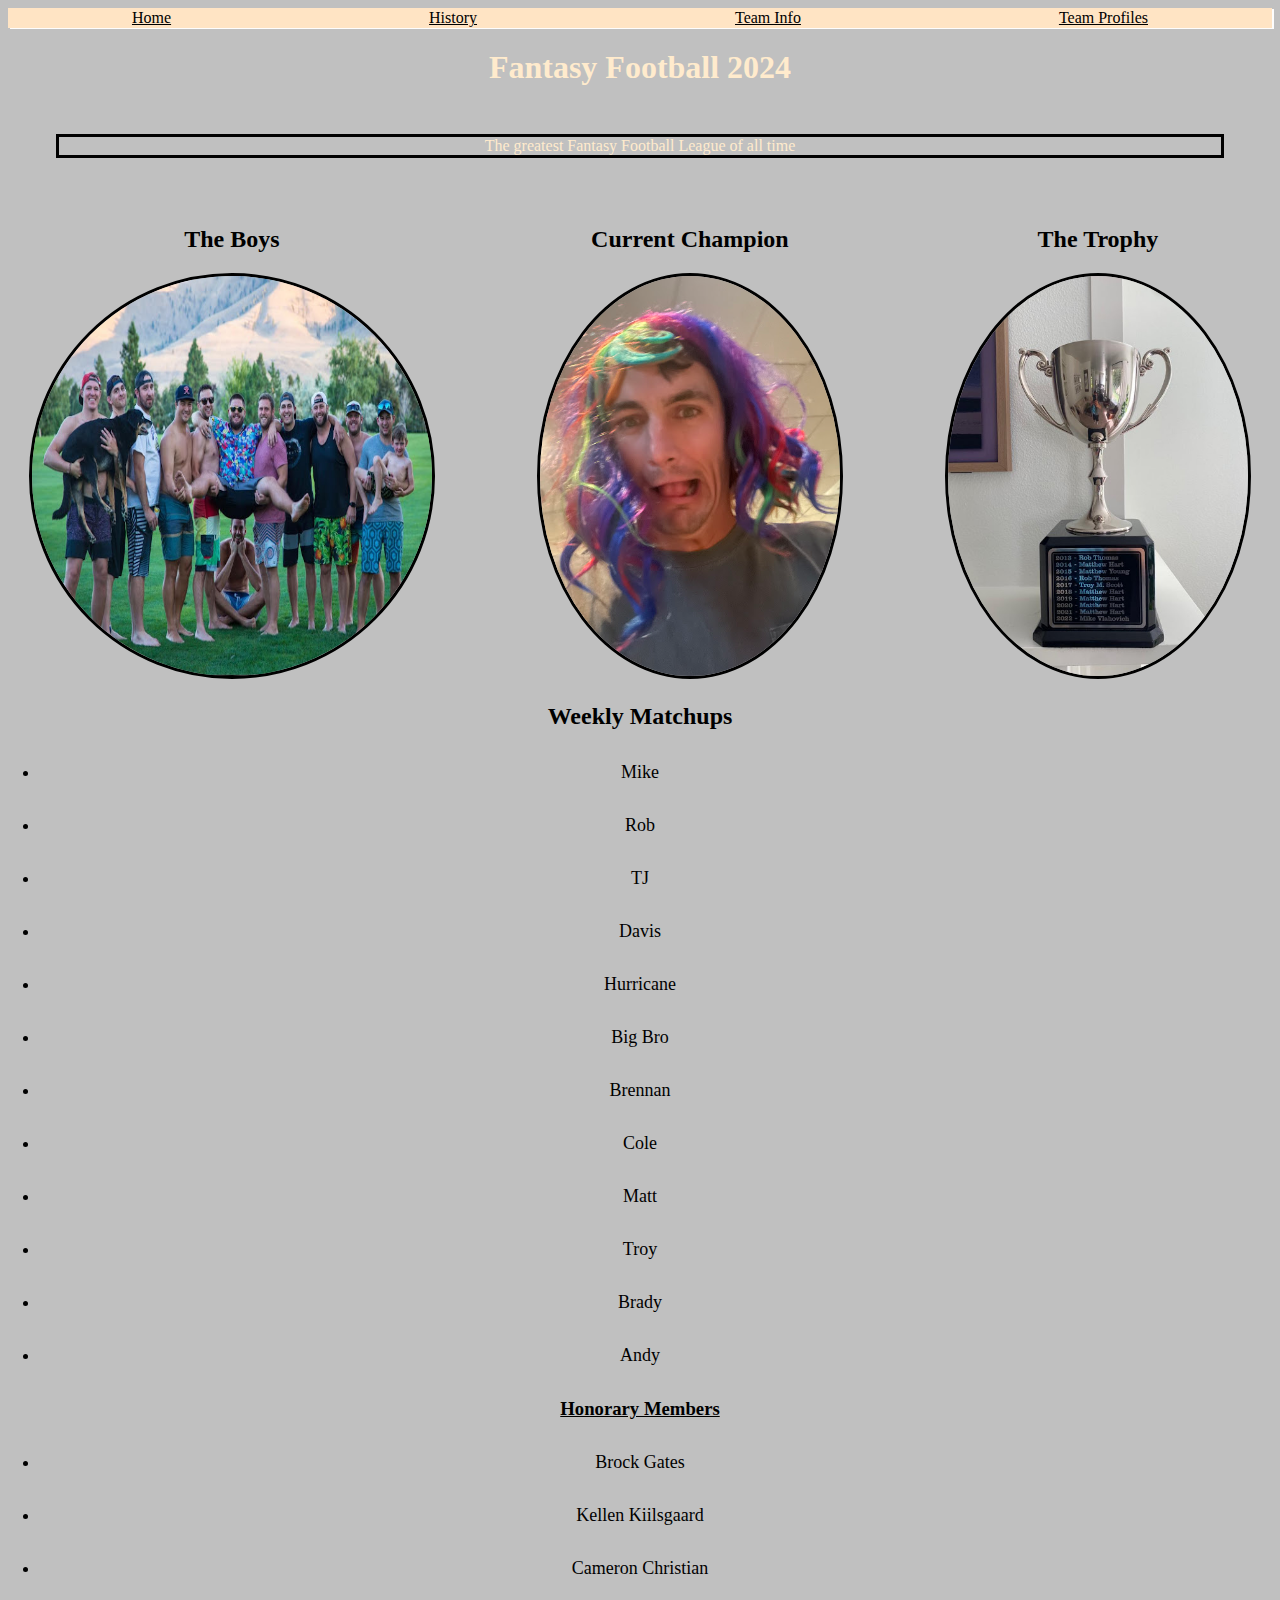
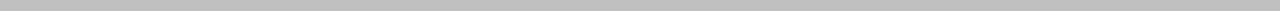
<file: Index.html>
<!DOCTYPE html>
<html lang="en">
<head>
    <meta charset="UTF-8">
    <meta name="viewport" content="width=device-width, initial-scale=1.0">
    <title>Fantasy Football Website</title>
    <link rel="stylesheet" href="styles.css"

    <!-- Create a website using only HTML. The website can be anything you like (within school guidelines) if it meets the following criteria:
Create a homepage named index.html
At least 3 pages with links to navigate between all pages present on each page.
2 different size headers, 
a list, 
3 images, 
a table, 
and a form 
-->
</head>
<body>
<div class="Headers">
    <!-- Div is not the only way to do this? Nav as well, figure out what best way is for each situation -->
    <a href="">Home</a>
    <a href="./table.html">History</a>
    <a href="./form.html">Team Info</a>
    <a href="./List.html">Team Profiles</a>
</div>
<!-- Title and Images set up, want to animate Trophy picture later
 Had to save photos correct way and in correct file, stumbled on that -->
    <h1>Fantasy Football 2024</h1>
    <p>The greatest Fantasy Football League of all time</p>

<div class="Container">
    <div>
    <h2>The Boys</h2>
    <img id="Trophy"
    alt="All the Guys with Brock"
    height="200px"
    width="400px"
    src="images/Group FF.jpg"> </img>
    </div>
    <div>
    <h2>Current Champion</h2>
    <img id="Trophy"
    alt="Andy"
    height="300px"
    src="images/Andy.jpg"> </img>
    </div>
    <div>
    <h2>The Trophy</h2>
    <img id="Trophy"
    alt="trophy"
    height="400px"
    src="images/Trophy1.jpg"> </img> 
    </div>
</div>

    

    
    <!-- <ul>Team Names</ul> -->
      <!-- create links to team profiles later-->
       <!-- switch to weekly matchups, CSS them, auto renew every week? -->
<div>
    <h2>Weekly Matchups</h2>
    <li>Mike</li> 
    <li>Rob</li>
    <li>TJ</li>
    <li>Davis</li> 
    <li>Hurricane</li>
    <li>Big Bro</li>
    <li>Brennan</li>
    <li>Cole</li>
    <li>Matt</li>
    <li>Troy</li>
    <li>Brady</li>
    <li>Andy</li>
    <h3>Honorary Members</h3>
</div>
      
    <!-- Create links to pages about these guys, RIP -->
    <li>Brock Gates</li>
    <li>Kellen Kiilsgaard</li>
    <li>Cameron Christian</li> 
    

</body>
</html>
</file>
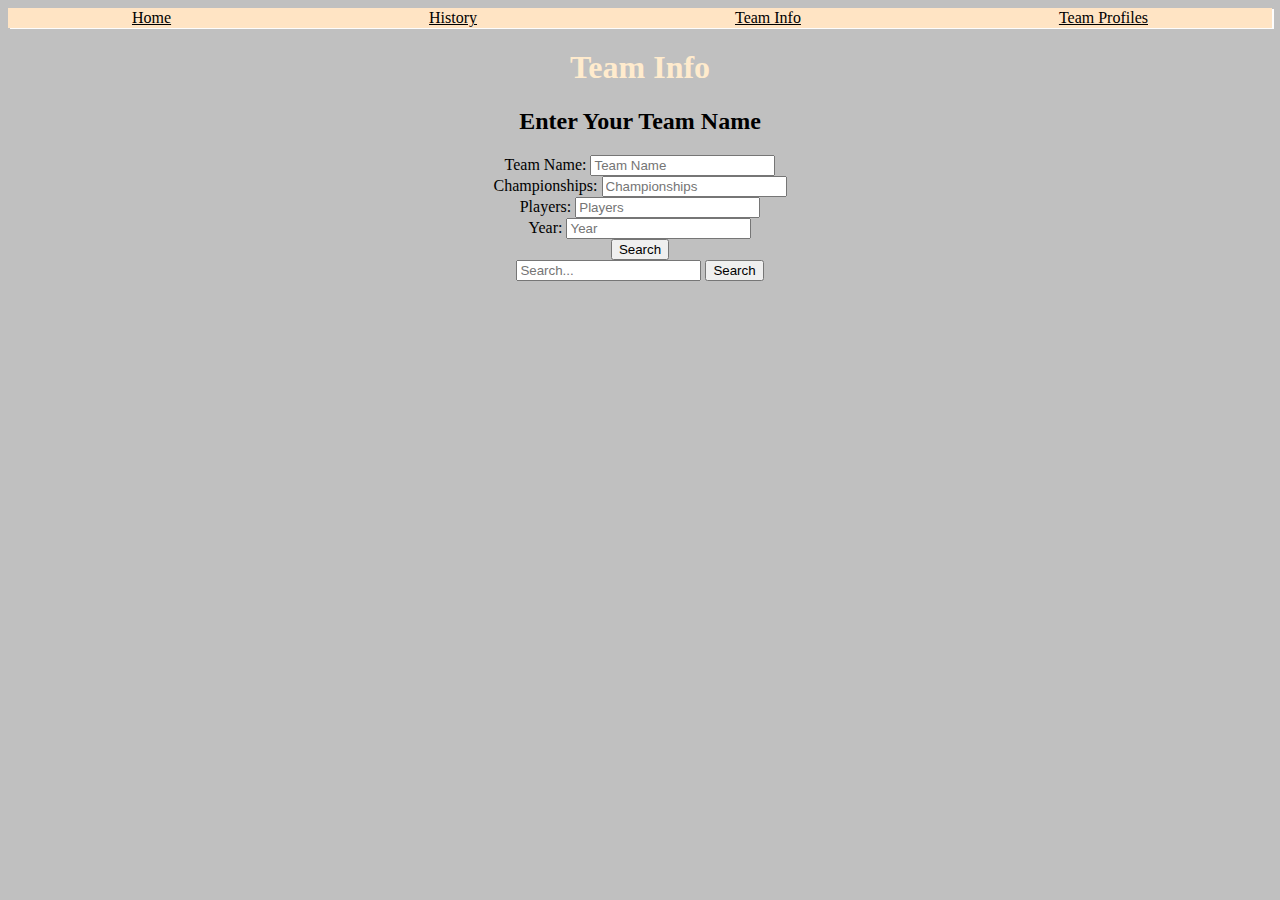
<file: form.html>
<!DOCTYPE html>
<html lang="en">
<head>
    <meta charset="UTF-8">
    <meta name="viewport" content="width=device-width, initial-scale=1.0">
    <title>Document</title>
    <link rel="stylesheet" href="styles.css"
</head>
<body>
    <div class="Headers">
        <a href="./Index.html">Home</a>
        <a href="./table.html">History</a>
        <a href="">Team Info</a>
        <a href="./List.html">Team Profiles</a>
    </div>

    <!-- Team questionaire page at top, maybe the whole team info spot, but probably in a different link -->
    <h1>Team Info</h1>

    <h2>Enter Your Team Name</h2>
<!-- Will need Java to add functionality -->
    <form>
        <label> Team Name: </label>
        <input type="text" name="Team Name" placeholder="Team Name">
        <br>
        <label> Championships: </label>
        <input type="text" name="Championships" placeholder="Championships">
        <br>
        <label> Players: </label>
        <input type="text" name="Players" placeholder="Players">
        <br>
        <label> Year: </label>
        <input type="text" name="Year" placeholder="Year">
    <br>
    <button type=search> Search</button> 
    </form>
<!-- added a functioning search bar that will be used later  -->
    <form action="/search" method="GET">
        <input type="text" name="query" placeholder="Search...">
        <button type="submit">Search</button>
    </form>
</body>
</html>
</file>
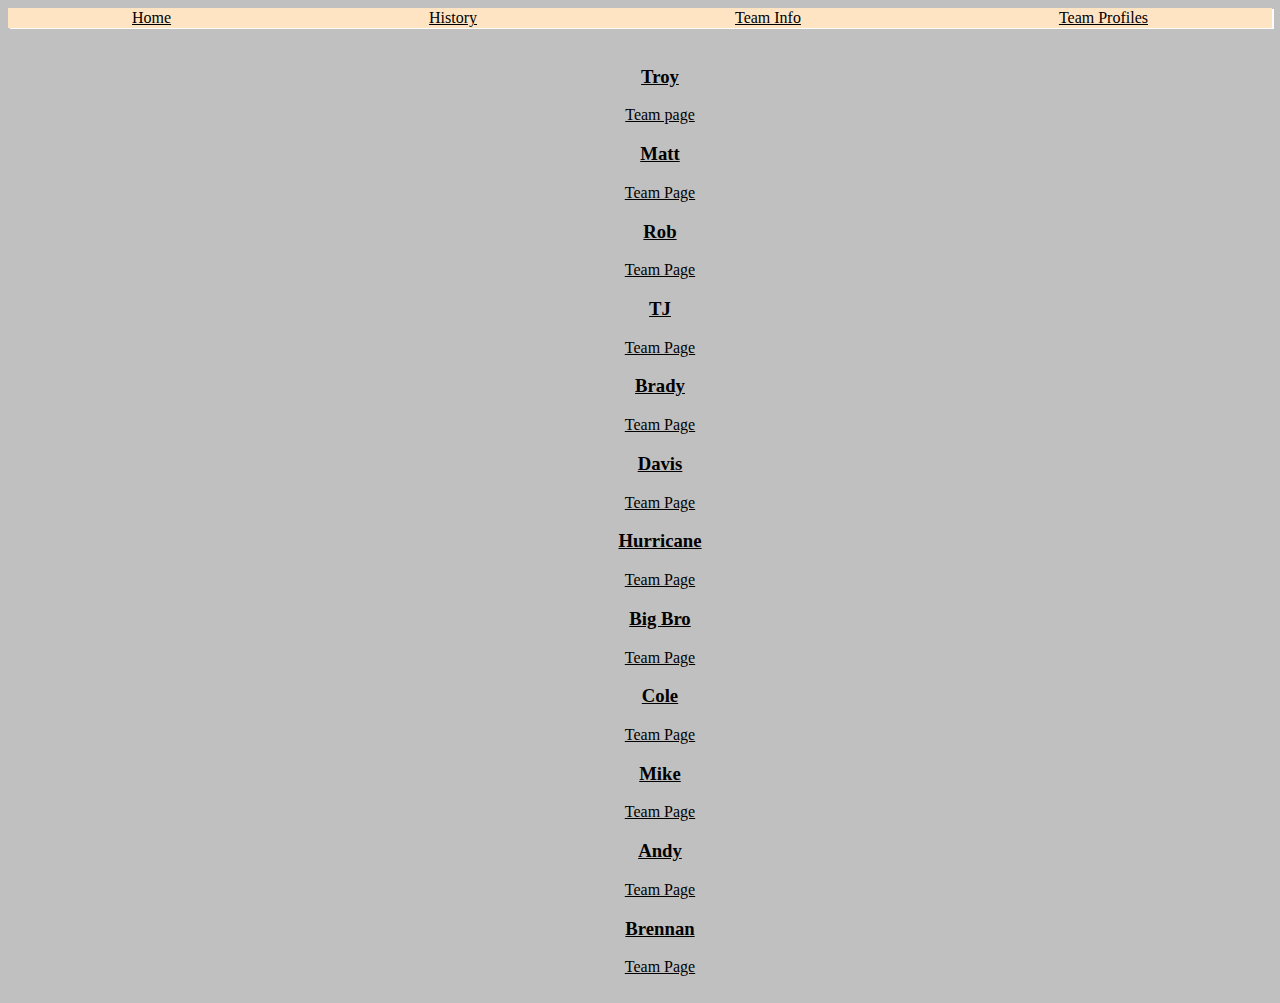
<file: List.html>
<!DOCTYPE html>
<html lang="en">
<head>
    <meta charset="UTF-8">
    <meta name="viewport" content="width=device-width, initial-scale=1.0">
    <title>Team Profile</title>
    <link rel="stylesheet" href="styles.css"
</head>
<body>
    <div class="Headers">
        <!-- Div is not the only way to do this? Nav as well, figure out what best way is for each situation -->
        <a href="./Index.html">Home</a>
        <a href="./table.html">History</a>
        <a href="./form.html">Team Info</a>
        <a href="./List.html">Team Profiles</a>
    </div>
<!-- ID tags?  -->
    <!-- adding team profiles, maybe on a seperate page, but also may just be on this one to search, probably easier to do it on same page
     Will need to connect index.html page names to this pages names.links -->
<div class="Profiles">
    <ul>
    
      <h3>Troy</h3>
      <!-- figure out why link works first time but not second -->
      <!-- expand to actual team roster next/the link only works once -->
      <a href="https://fantasy.espn.com/football/team?leagueId=829077&teamId=12&seasonId=2024">Team page</a>
      <h3>Matt</h3>
      <!-- trying to the actual espn roster link -->
      <a href="https://fantasy.espn.com/football/team?leagueId=829077&seasonId=2024&teamId=7">Team Page</a>
      <h3>Rob</h3>
      <a href="https://fantasy.espn.com/football/team?leagueId=829077&seasonId=2024&teamId=8">Team Page</a>
      <h3>TJ</h3>
      <a href="https://fantasy.espn.com/football/team?leagueId=829077&seasonId=2024&teamId=9">Team Page</a>
      <h3>Brady</h3>
      <a href="https://fantasy.espn.com/football/team?leagueId=829077&seasonId=2024&teamId=13">Team Page</a>
      <h3>Davis</h3>
      <a href="https://fantasy.espn.com/football/team?leagueId=829077&seasonId=2024&teamId=10">Team Page</a>
      <h3>Hurricane</h3>
      <a href="https://fantasy.espn.com/football/team?leagueId=829077&seasonId=2024&teamId=11">Team Page</a>
      <h3>Big Bro</h3>
      <a href="https://fantasy.espn.com/football/team?leagueId=829077&seasonId=2024&teamId=1">Team Page</a>
      <h3>Cole</h3>
      <a href="https://fantasy.espn.com/football/team?leagueId=829077&seasonId=2024&teamId=4">Team Page</a>
      <h3>Mike</h3>
      <a href="https://fantasy.espn.com/football/team?leagueId=829077&seasonId=2024&teamId=3">Team Page</a>
      <h3>Andy</h3>
      <a href="https://fantasy.espn.com/football/team?leagueId=829077&seasonId=2024&teamId=14">Team Page</a>
      <h3>Brennan</h3>
      <a href="https://fantasy.espn.com/football/team?leagueId=829077&seasonId=2024&teamId=2">Team Page</a>
    </ul>
</div>
</body>
</html>
</file>
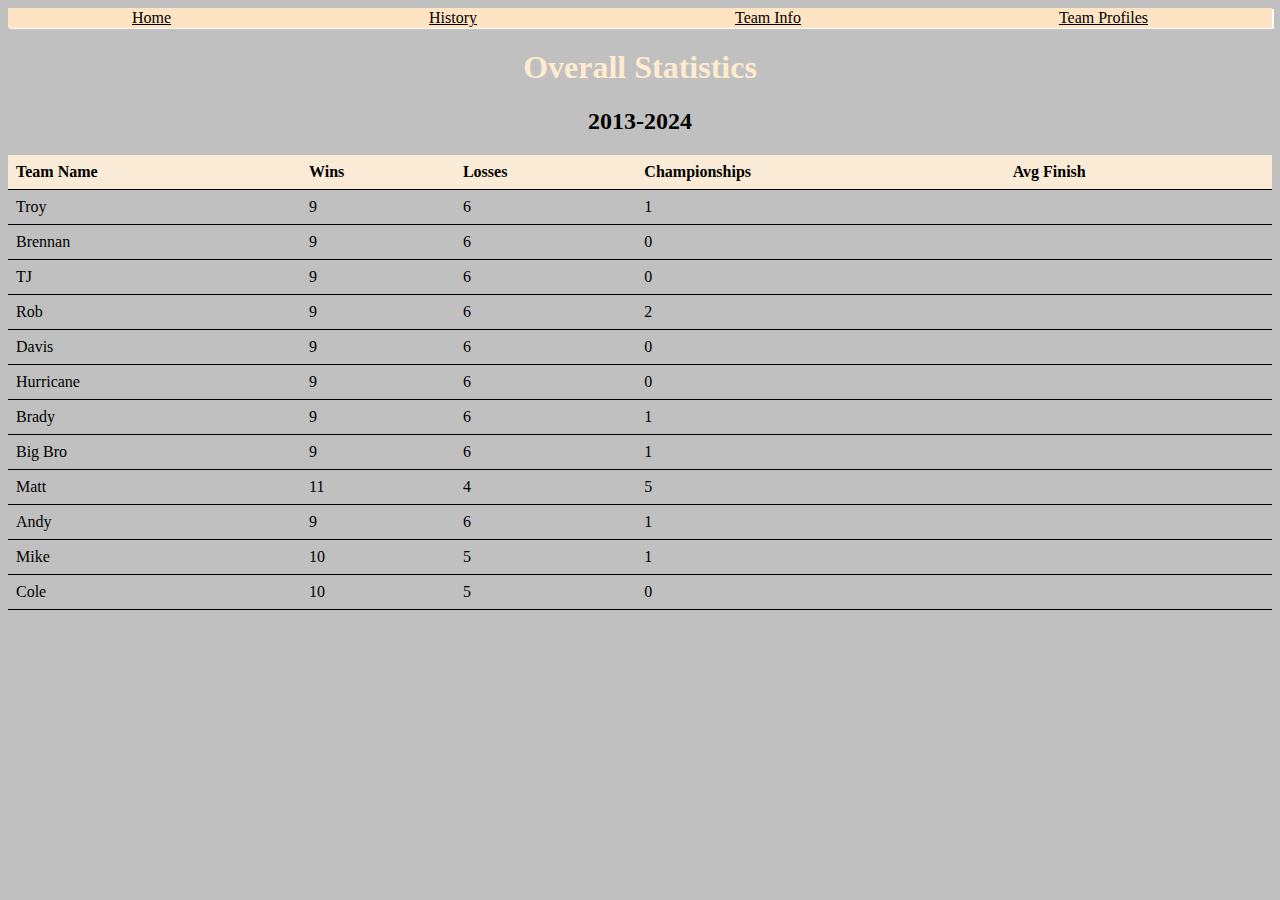
<file: table.html>
<!DOCTYPE html>
<html lang="en">
<head>
    <meta charset="UTF-8">
    <meta name="viewport" content="width=device-width, initial-scale=1.0">
    <title>Document</title>
    <link rel="stylesheet" href="styles.css"
    <!-- My HTML5 doesnt add the link href? CSS thing I saw on walkthrough -->
</head>
<body>
    <div class="Headers">
        <a href="./Index.html">Home</a>
        <a href="">History</a>
        <a href="./form.html">Team Info</a>
        <a href="./List.html">Team Profiles</a>
    </div>
<!-- ID tag? use -->
    <!-- Named History on site. History of statistics page here, figure out how to link data from ESPN.com to here, or compile a database -->
    <h1> Overall Statistics</h1>
    <h2>2013-2024 </h2>

    <table>
        <!-- in the quiz THEAD was added, do I need that? -->
        <tr>
            <th>Team Name</th>
            <th>Wins</th>
            <th>Losses  </th>
            <th>Championships  </th>
            <th>Avg Finish</th>
        </tr>
            <td>Troy</td>
            <td>9</td>
            <td>6</td>
            <td>1</td>
            <td> </td>
        </tr>
<tr>
            <td>Brennan</td>
            <td>9</td>
            <td>6</td>
            <td>0</td>
            <td> </td>
</tr>
<tr>
            <td>TJ</td>
            <td>9</td>
            <td>6</td>
            <td>0</td>
            <td> </td>
        </tr>
            <tr> 

            <td>Rob</td>
            <td>9</td>
            <td>6</td>
            <td>2</td>
            <td> </td>
        </tr>
            <tr> 

            <td>Davis</td>
            <td>9</td>
            <td>6</td>
            <td>0</td>
            <td> </td>
        </tr>

            <tr> 
            <td>Hurricane</td>
            <td>9</td>
            <td>6</td>
            <td>0</td>
            <td> </td>
        </tr>
<tr> 
            <td>Brady</td>
            <td>9</td>
            <td>6</td>
            <td>1</td>
            <td> </td>
        </tr>
<tr>
            <td>Big Bro</td>
            <td>9</td>
            <td>6</td>
            <td>1</td>
            <td> </td>

</tr>
            <td>Matt</td>
            <td>11</td>
            <td>4</td>
            <td>5</td>
            <td> </td>
                
</tr>
<tr>
            <td>Andy</td>
            <td>9</td>
            <td>6</td>
            <td>1</td>
            <td> </td>        
</tr>
            <td>Mike</td>
            <td>10</td>
            <td>5</td>
            <td>1</td>
            <td> </td>
</tr>
<tr>        <td>Cole</td>
            <td>10</td>
            <td>5</td>
            <td>0</td>
            <td> </td>
</tr>


    </table>
</body>
</html>
</file>
<file: styles.css>
/* Style the website you made last week using CSS with the following requirements:
Use only external CSS file (no internal or inline styling)
Every element must be styled.
Create style rules using class, id, and element selectors */


body{ background-color: silver;
      text-align: center;
    font-family: cambria, Georgia, 'Times New Roman', Times, serif;}
title{text-shadow: blanchedalmond;
margin: 3rem}
h1{color:blanchedalmond}
p{border-style: solid;
  border-color:black;
color: blanchedalmond;
margin: 3rem}

a{color:black}

.Headers{
    display: flex;
    flex-wrap: wrap;
    justify-content: space-around;
    height: 20px;
    gap:10px;
    background-color: bisque;
    flex-direction: column;
    box-shadow: 2px 1px rgb(253, 253, 253)
;}
.Headers :hover{background-color: whitesmoke;}
.Container{
    display: flex;
    flex-wrap: wrap;
    justify-content: space-around;
    gap: 60px;
}
.Profiles{
    display:flex;
    flex-wrap: wrap;
    justify-content: space-around;
    padding: 3px;
    ;
}
#Trophy{
    border-style: solid;
    border-color: black;
    display: center;
    height: 400px;
    border-radius: 100%;
    }

h3:hover{background-color: whitesmoke;}
h3{text-decoration: underline; } 
li:hover{background-color: whitesmoke;}  
li{color: black;
font-size: 18px;
margin: 2rem}

table{
    border-collapse: collapse;
    width: 100%}
th, td{
    padding: 8px;
    border-bottom: 1px solid black;
    text-align: left;}
th, td:hover{
    background-color: antiquewhite;
}
</file>
